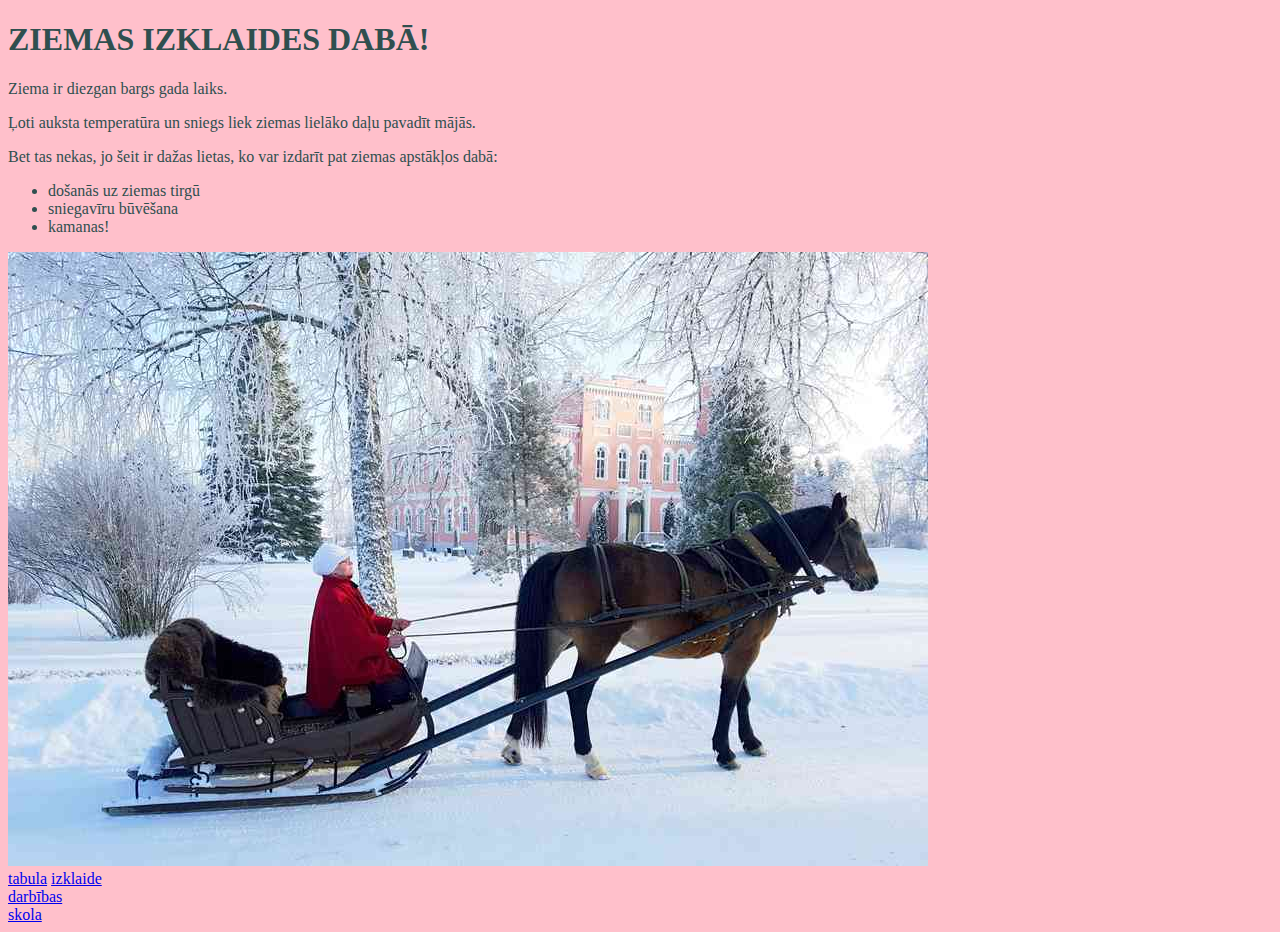
<file: index.html>
<!DOCTYPE html>
<!--
Click nbfs://nbhost/SystemFileSystem/Templates/Licenses/license-default.txt to change this license
Click nbfs://nbhost/SystemFileSystem/Templates/Other/html.html to edit this template
-->
<html>
    <head>
        <title>Ziemas prieki</title>
        <link href="css/mansStils.css" rel="stylesheet" type="text/css"/>
        <meta charset="UTF-8">
        <meta name="viewport" content="width=device-width, initial-scale=1.0">
    </head>
    <body>
        <div>
            <h1>ZIEMAS IZKLAIDES DABĀ!</h1>
            <p>Ziema ir diezgan bargs gada laiks.</p>
            <p>Ļoti auksta temperatūra un sniegs liek ziemas lielāko daļu pavadīt mājās.</p>
            <p>Bet tas nekas, jo šeit ir dažas lietas, ko var izdarīt pat ziemas apstākļos dabā:</p>
            
             <ul>
                <li>došanās uz ziemas tirgū</li>
                <li>sniegavīru būvēšana</li>
                <li>kamanas!</li>
            </ul>
           
            <img src="images/kamanas.jpg" alt=""/>
        </div>
        <div>
            <a href="adreses.html">tabula</a>
            <a href="forma.html">izklaide</a>
        </div>
        <div>
            <a href="darbibas.html" target="blank"> darbības</a>
        </div>
        <div>   
            <a href="skola.html" target="blank"> skola </a>
        </div>
    </body>
</html>
</file>
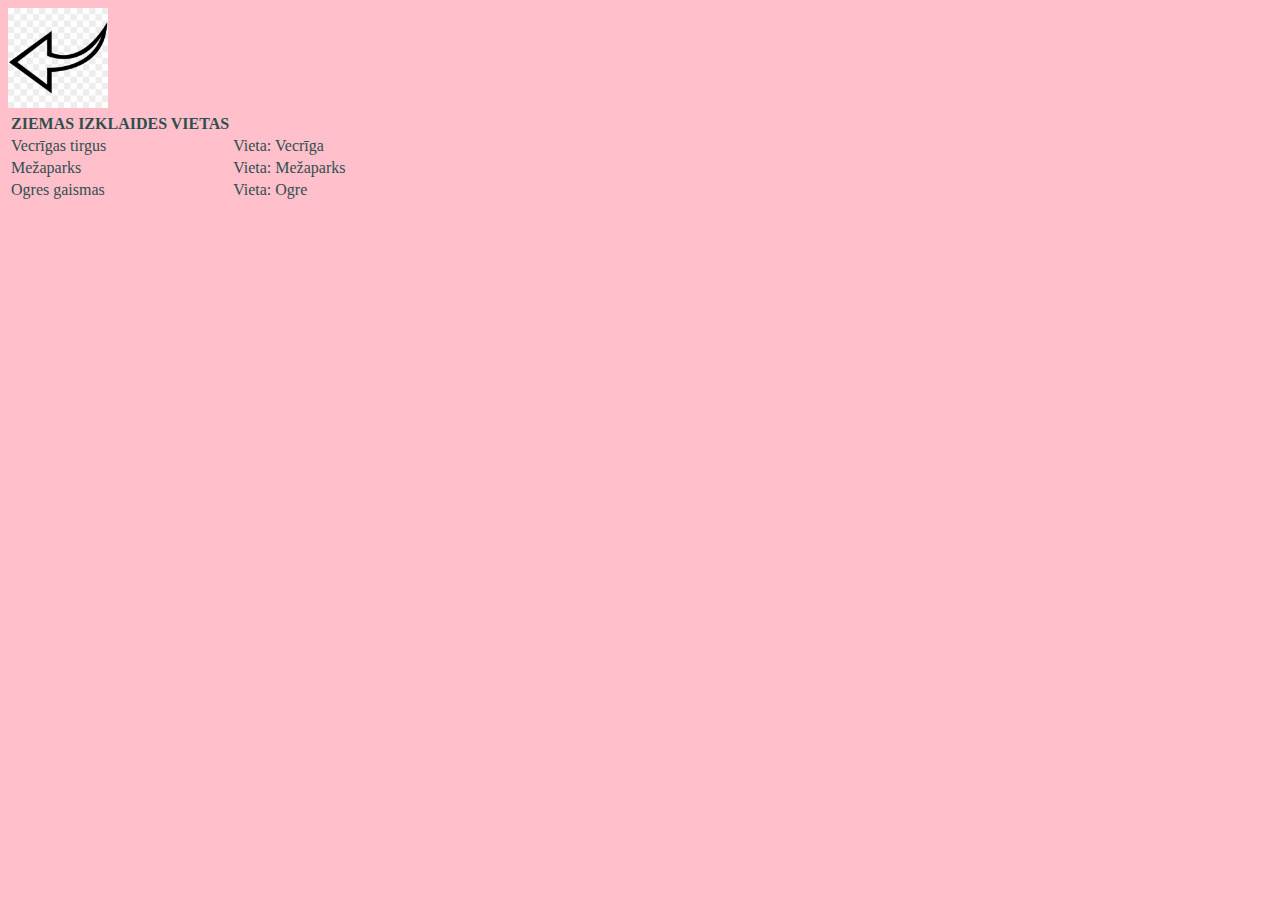
<file: adreses.html>
<!DOCTYPE html>
<!--
Click nbfs://nbhost/SystemFileSystem/Templates/Licenses/license-default.txt to change this license
Click nbfs://nbhost/SystemFileSystem/Templates/ClientSide/html.html to edit this template
-->
<html>
    <head>
        <title>adreses</title>
        <link href="css/mansStils.css" rel="stylesheet" type="text/css"/>
        <meta charset="UTF-8">
        <meta name="viewport" content="width=device-width, initial-scale=1.0">
    </head>
    <body>
        <div>
            <a href="index.html">
            <img src="images/arrow.png" alt=""/ style="width:100px;height:100px;">
            </a>
            <table>
                <th>ZIEMAS IZKLAIDES VIETAS</th>
                <tr><td>Vecrīgas tirgus</td><td>Vieta: Vecrīga</td></tr>
                <tr><td>Mežaparks</td><td>Vieta: Mežaparks</td></tr>
                <tr><td>Ogres gaismas</td><td>Vieta: Ogre</td></tr>
                
            </table>
        </div>
    </body>
</html>
</file>
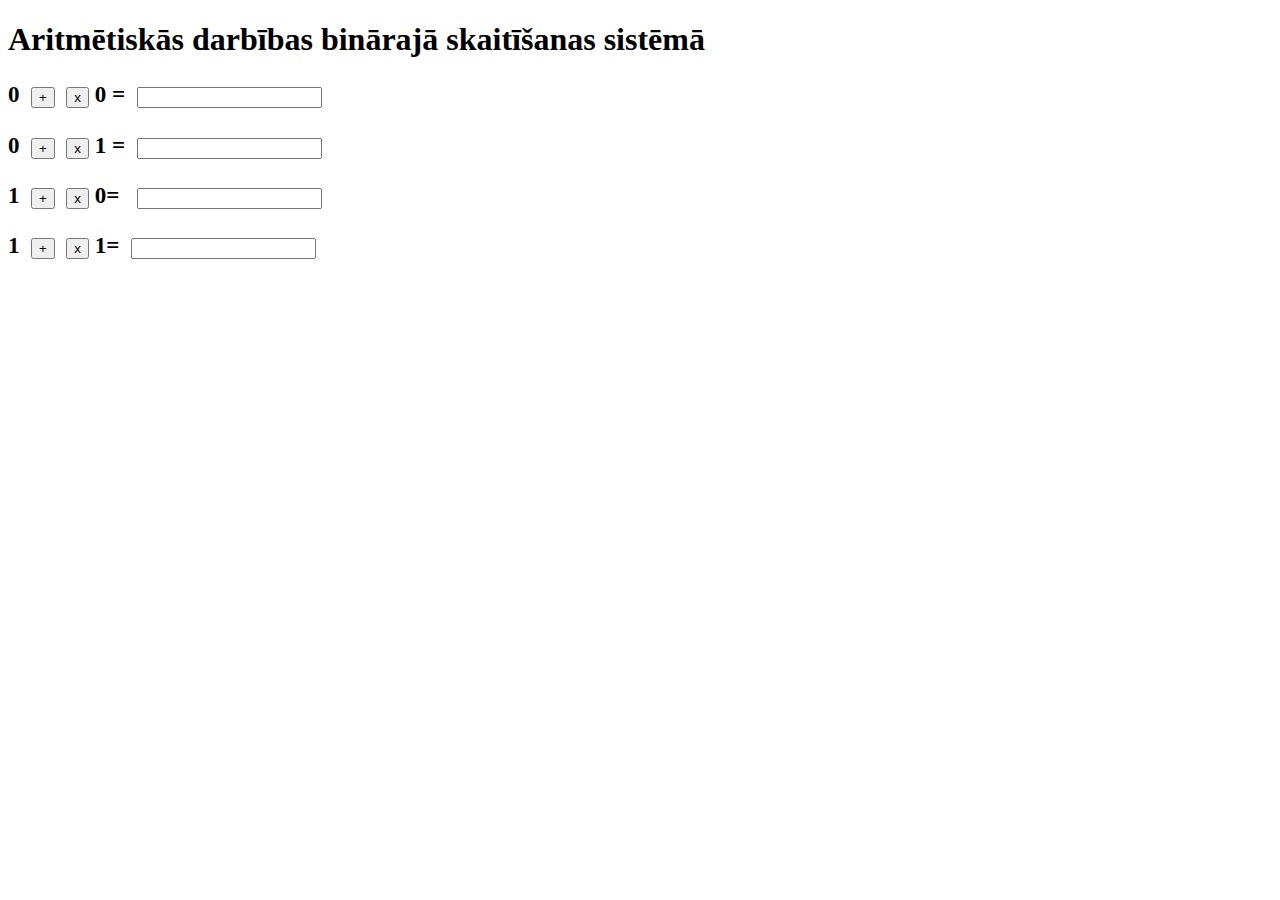
<file: darbibas.html>
<!DOCTYPE html>
<html><head>
<meta charset="utf-8" >
<title>Aritmētiskās darbības binārajā skaitīšanas sistēmā</title>
<style>
    p{
        font-weight: bold;
        font-size: 120%;
    }
    form{
        font-weight: bold;
        font-size: 120%;
    }
</style>
</head><body>
<h1>Aritmētiskās darbības binārajā skaitīšanas sistēmā</h1>
<form method="post" name="darbibas">
<p>0&nbsp;
<input onclick="rez00.value=0" name="plus00" value="+" type="button">&nbsp;
<input onclick="rez00.value=0" name="reiz00" value="x" type="button"> 0 =&nbsp;
<input name="rez00">
</p>
<p>0&nbsp;
<input onclick="rez01.value=1" name="plus01" value="+" type="button">&nbsp;
<input onclick="rez01.value=0" name="reiz01" value="x" type="button"> 1 =&nbsp;
<input name="rez01">
</p>
<p>1&nbsp;
<input onclick="rez10.value=1" name="plus10" value="+" type="button">&nbsp;
<input onclick="rez10.value=0" name="reiz10" value="x" type="button"> 0=&nbsp;
&nbsp;<input name="rez10">
</p>
<p>1&nbsp;
<input onclick="rez11.value=1+1" name="plus01" value="+" type="button">&nbsp;
<input onclick="rez11.value=1*1" name="reiz01" value="x" type="button"> 1=&nbsp;
<input name="rez11">
</p>
</form>
</body></html>
</file>
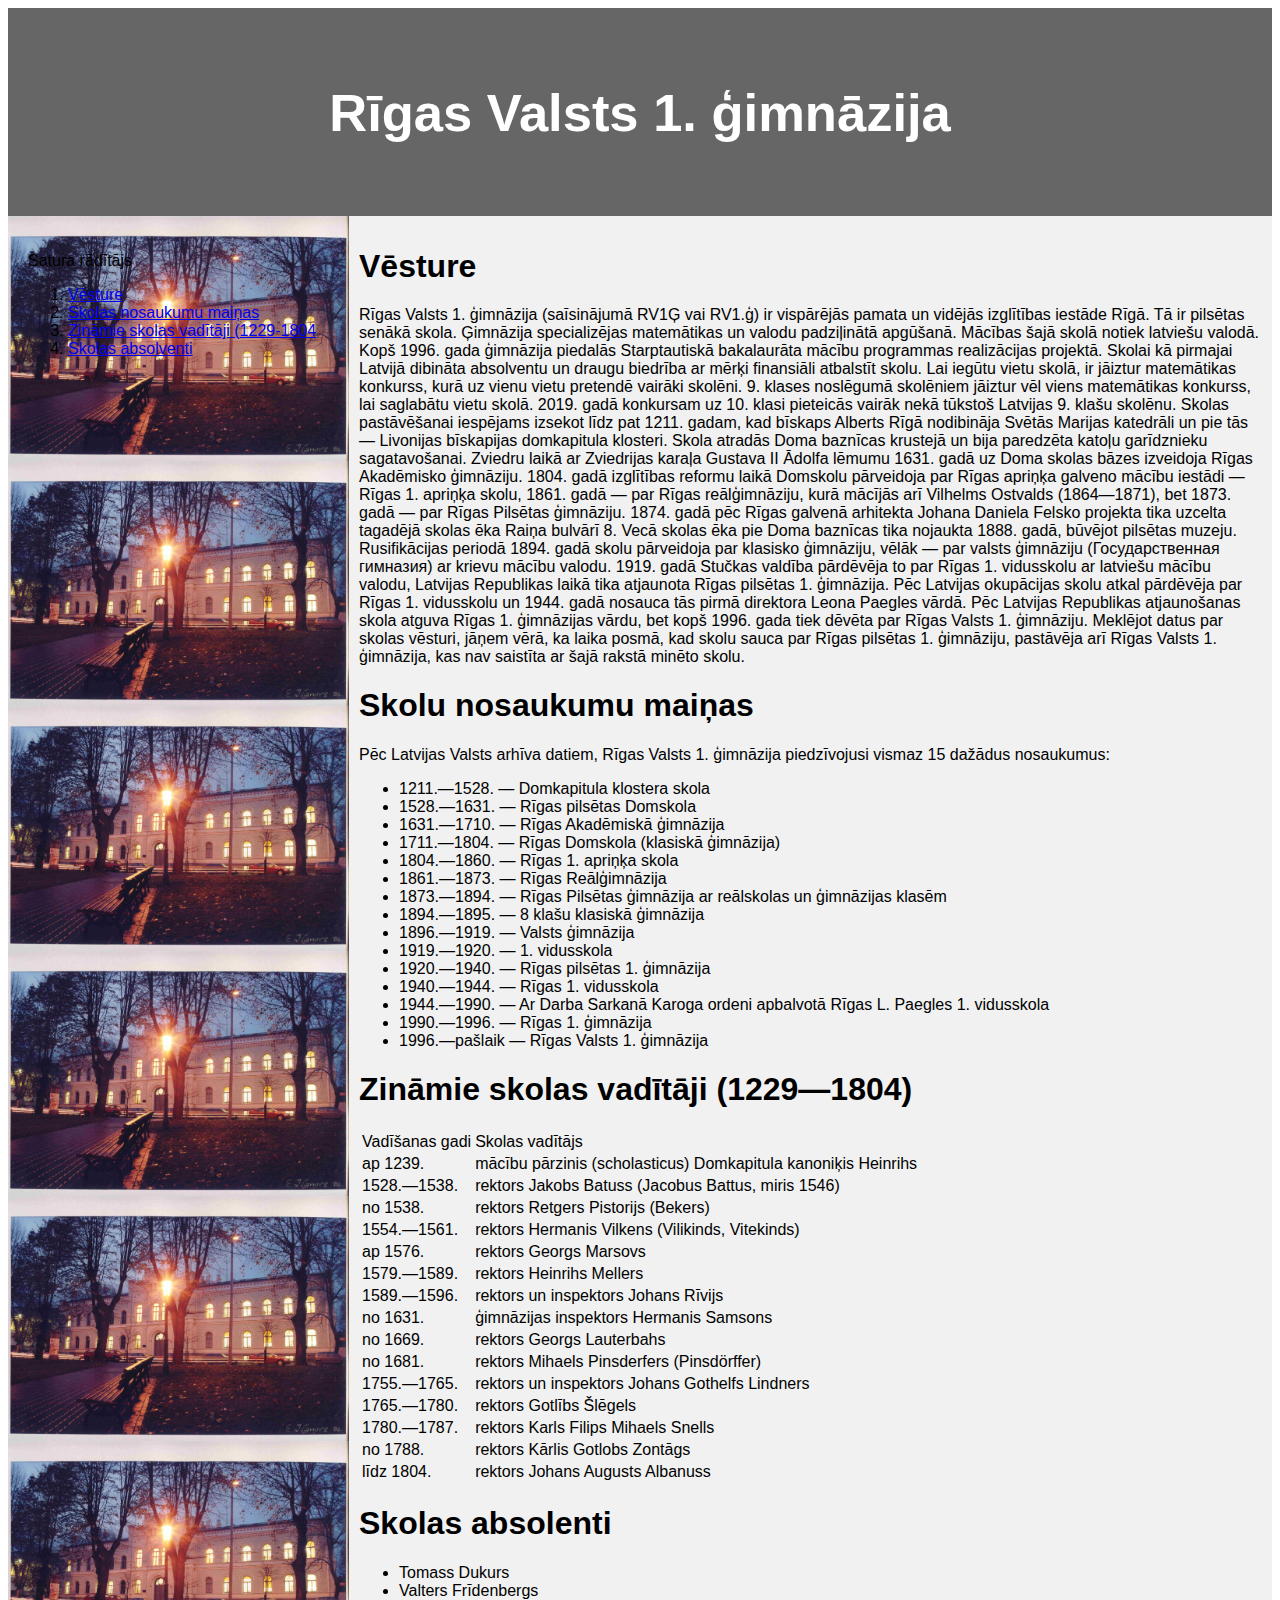
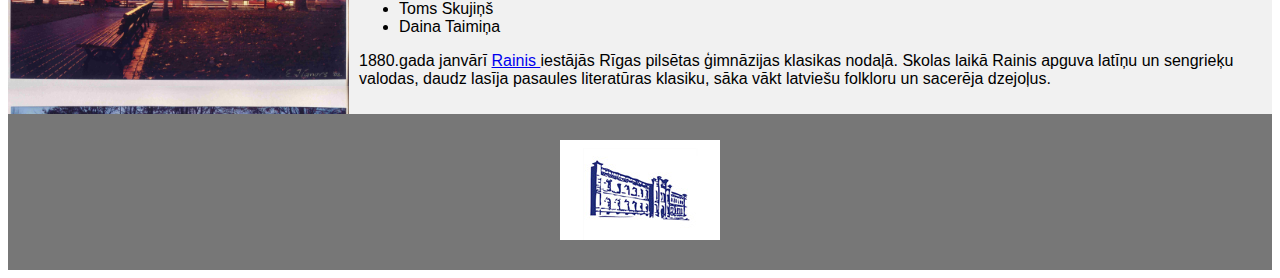
<file: skola.html>
<!DOCTYPE html>
<html lang="en">
<head>
<title>CSS Template</title>
<meta charset="utf-8">
<meta name="viewport" content="width=device-width, initial-scale=1">
<style>
* {
  box-sizing: border-box;
}

body {
  font-family: Arial, Helvetica, sans-serif;
}

/* Style the header */
header {
  background-color: #666;
  padding: 30px;
  text-align: center;
  font-size: 35px;
  color: white;
}

/* Container for flexboxes */
section {
  display: -webkit-flex;
  display: flex;
}
/* style the navigation */
nav {
    -webkit-flex: 1;
    -ms-flex: 1;
    flex: 1;
    background: #ccc;
    padding: 20px;
    background-image: url(images/skola.jpg);
        background-size: contain;
    background-repeat: repeat;
}

/* Style the list inside the menu */
nav ul {
  list-style-type: none;
  padding: 0;
}

/* Style the content */
article {
  -webkit-flex: 3;
  -ms-flex: 3;
  flex: 3;
  background-color: #f1f1f1;
  padding: 10px;
}

/* Style the footer */
footer {
  background-color: #777;
  padding: 10px;
  text-align: center;
  color: white;
}

/* Responsive layout - makes the menu and the content (inside the section) sit on top of each other instead of next to each other */
@media (max-width: 600px) {
  section {
    -webkit-flex-direction: column;
    flex-direction: column;
  }
}
</style>
</head>
<body>
<header>
  <h2>Rīgas Valsts 1. ģimnāzija</h2>
</header>

<section>
  <nav>
      <p>Satura rādītājs</p>
    <ol>
      <li><a href="#vesture">Vēsture</a></li>
      <li><a href="#skolasnos">Skolas nosaukumu maiņas</a></li>
      <li><a href="#skolasvad">Zināmie skolas vadītāji (1229-1804</a></li>
      <li><a href="#skolasabs">Skolas absolventi</a></li>
    </ol>
  </nav>
  
  <article>
    <h1 id="vesture">Vēsture</h1>
    <p>Rīgas Valsts 1. ģimnāzija (saīsinājumā RV1Ģ vai RV1.ģ) ir vispārējās pamata un vidējās izglītības iestāde Rīgā. Tā ir pilsētas senākā skola. Ģimnāzija specializējas matemātikas un valodu padziļinātā apgūšanā. Mācības šajā skolā notiek latviešu valodā. Kopš 1996. gada ģimnāzija piedalās Starptautiskā bakalaurāta mācību programmas realizācijas projektā. Skolai kā pirmajai Latvijā dibināta absolventu un draugu biedrība ar mērķi finansiāli atbalstīt skolu. Lai iegūtu vietu skolā, ir jāiztur matemātikas konkurss, kurā uz vienu vietu pretendē vairāki skolēni. 9. klases noslēgumā skolēniem jāiztur vēl viens matemātikas konkurss, lai saglabātu vietu skolā. 2019. gadā konkursam uz 10. klasi pieteicās vairāk nekā tūkstoš Latvijas 9. klašu skolēnu.
Skolas pastāvēšanai iespējams izsekot līdz pat 1211. gadam, kad bīskaps Alberts Rīgā nodibināja Svētās Marijas katedrāli un pie tās — Livonijas bīskapijas domkapitula klosteri. Skola atradās Doma baznīcas krustejā un bija paredzēta katoļu garīdznieku sagatavošanai. Zviedru laikā ar Zviedrijas karaļa Gustava II Ādolfa lēmumu 1631. gadā uz Doma skolas bāzes izveidoja Rīgas Akadēmisko ģimnāziju. 1804. gadā izglītības reformu laikā Domskolu pārveidoja par Rīgas apriņķa galveno mācību iestādi — Rīgas 1. apriņķa skolu, 1861. gadā — par Rīgas reālģimnāziju, kurā mācījās arī Vilhelms Ostvalds (1864—1871), bet 1873. gadā — par Rīgas Pilsētas ģimnāziju. 1874. gadā pēc Rīgas galvenā arhitekta Johana Daniela Felsko projekta tika uzcelta tagadējā skolas ēka Raiņa bulvārī 8. Vecā skolas ēka pie Doma baznīcas tika nojaukta 1888. gadā, būvējot pilsētas muzeju. Rusifikācijas periodā 1894. gadā skolu pārveidoja par klasisko ģimnāziju, vēlāk — par valsts ģimnāziju (Государственная гимназия) ar krievu mācību valodu. 1919. gadā Stučkas valdība pārdēvēja to par Rīgas 1. vidusskolu ar latviešu mācību valodu, Latvijas Republikas laikā tika atjaunota Rīgas pilsētas 1. ģimnāzija. Pēc Latvijas okupācijas skolu atkal pārdēvēja par Rīgas 1. vidusskolu un 1944. gadā nosauca tās pirmā direktora Leona Paegles vārdā. Pēc Latvijas Republikas atjaunošanas skola atguva Rīgas 1. ģimnāzijas vārdu, bet kopš 1996. gada tiek dēvēta par Rīgas Valsts 1. ģimnāziju. Meklējot datus par skolas vēsturi, jāņem vērā, ka laika posmā, kad skolu sauca par Rīgas pilsētas 1. ģimnāziju, pastāvēja arī Rīgas Valsts 1. ģimnāzija, kas nav saistīta ar šajā rakstā minēto skolu.
</p>
    <h1 id="skolasnos"> Skolu nosaukumu maiņas </h1>
    <p> Pēc Latvijas Valsts arhīva datiem, Rīgas Valsts 1. ģimnāzija piedzīvojusi vismaz 15 dažādus nosaukumus:
    </p>
    <ul>
        <li>
            1211.—1528. — Domkapitula klostera skola
        </li>
        <li>
            1528.—1631. — Rīgas pilsētas Domskola
        </li>
        <li>
            1631.—1710. — Rīgas Akadēmiskā ģimnāzija
        </li>
        <li>
            1711.—1804. — Rīgas Domskola (klasiskā ģimnāzija)
        </li>
        <li>
            1804.—1860. — Rīgas 1. apriņķa skola
        </li>
        <li>
            1861.—1873. — Rīgas Reālģimnāzija
        </li>
        <li>
            1873.—1894. — Rīgas Pilsētas ģimnāzija ar reālskolas un ģimnāzijas klasēm
        </li>
        <li>
            1894.—1895. — 8 klašu klasiskā ģimnāzija
        </li>
        <li>
            1896.—1919. — Valsts ģimnāzija
        </li>
        <li>
            1919.—1920. — 1. vidusskola
        </li>
        <li>
            1920.—1940. — Rīgas pilsētas 1. ģimnāzija
        </li>
        <li>
            1940.—1944. — Rīgas 1. vidusskola
        </li>
        <li>
            1944.—1990. — Ar Darba Sarkanā Karoga ordeni apbalvotā Rīgas L. Paegles 1. vidusskola
        </li>
        <li>
            1990.—1996. — Rīgas 1. ģimnāzija
        </li>
        <li>
            1996.—pašlaik — Rīgas Valsts 1. ģimnāzija
        </li>
    </ul>
    
<h1 id="skolasvad">
    Zināmie skolas vadītāji (1229—1804)
</h1>
    <p>
    <table>
        <tr>
            <td>
               Vadīšanas gadi 
            </td>
            <td>
                Skolas vadītājs
            </td>
        </tr>
        <tr>
            <td>
                ap 1239. 
            </td>
            <td>
                mācību pārzinis (scholasticus) Domkapitula kanoniķis Heinrihs
            </td>
        </tr>
        <tr>
            <td>
                1528.—1538.  
            </td>
            <td>
                rektors Jakobs Batuss (Jacobus Battus, miris 1546)
            </td>
        </tr>
        <tr>
            <td>
                no 1538. 
            </td>
            <td>
                rektors Retgers Pistorijs (Bekers)
            </td>
        </tr>
        <tr>
            <td>
                1554.—1561. 
            </td>
            <td>
                rektors Hermanis Vilkens (Vilikinds, Vitekinds)
            </td>
        </tr>
        <tr>
            <td>
                ap 1576. 
            </td>
            <td>
                rektors Georgs Marsovs
            </td>
        </tr>
         <tr>
            <td>
                1579.—1589. 
            </td>
            <td>
                rektors Heinrihs Mellers
            </td>
        </tr>
        <tr>
            <td>
                1589.—1596. 
            </td>
            <td>
                rektors un inspektors Johans Rīvijs
            </td>
        </tr>
         <tr>
            <td>
                no 1631.  
            </td>
            <td>
                ģimnāzijas inspektors Hermanis Samsons
            </td>
        </tr>
        <tr>
            <td>
                no 1669.  
            </td>
            <td>
                rektors Georgs Lauterbahs
            </td>
        </tr>
        <tr>
            <td>
                no 1681. 
            </td>
            <td>
                rektors Mihaels Pinsderfers (Pinsdörffer)
            </td>
        </tr>
          <tr>
            <td>
                1755.—1765.  
            </td>
            <td>
                rektors un inspektors Johans Gothelfs Lindners
            </td>
        </tr>
        <tr>
            <td>
                1765.—1780. 
            </td>
            <td>
                rektors Gotlībs Šlēgels
            </td>
        </tr>
        <tr>
            <td>
                1780.—1787. 
            </td>
            <td>
                rektors Karls Filips Mihaels Snells
            </td>
        </tr>
        <tr>
            <td>
                no 1788. 
            </td>
            <td>
                rektors Kārlis Gotlobs Zontāgs
            </td>
        </tr>
        <tr>
            <td>
                līdz 1804.  
            </td>
            <td>
                rektors Johans Augusts Albanuss
            </td>
        </tr>
    </table>
    <h1 id="skolasabs"> Skolas absolenti </h1>
    <ul>
        <li>
           Tomass Dukurs
        </li>
        <li>
            Valters Frīdenbergs
        </li>
        <li>
           Toms Skujiņš
        </li>
        <li>
            Daina Taimiņa
        </li>
    </ul>    
    <p>
        1880.gada janvārī <a href="https://www.uzdevumi.lv/p/latviesu-literatura/10-12-klase/rainis-janis-plieksans-5485/re-13ab2950-0396-487f-8e63-b53752d53ef0" target="_blank"> Rainis </a> iestājās Rīgas pilsētas ģimnāzijas klasikas nodaļā. Skolas laikā Rainis apguva latīņu un sengrieķu valodas, daudz lasīja pasaules literatūras klasiku, sāka vākt latviešu folkloru un sacerēja dzejoļus. 
    </p>
  </article>
</section>

<footer>
    <p><a href='http://r1g.edu.lv/v/index/' target='_blank'>  <img src="images/skola_logo.jpg" alt=""/> </a> 
       
    </p>
    
</footer>

</body>
</html>
</file>
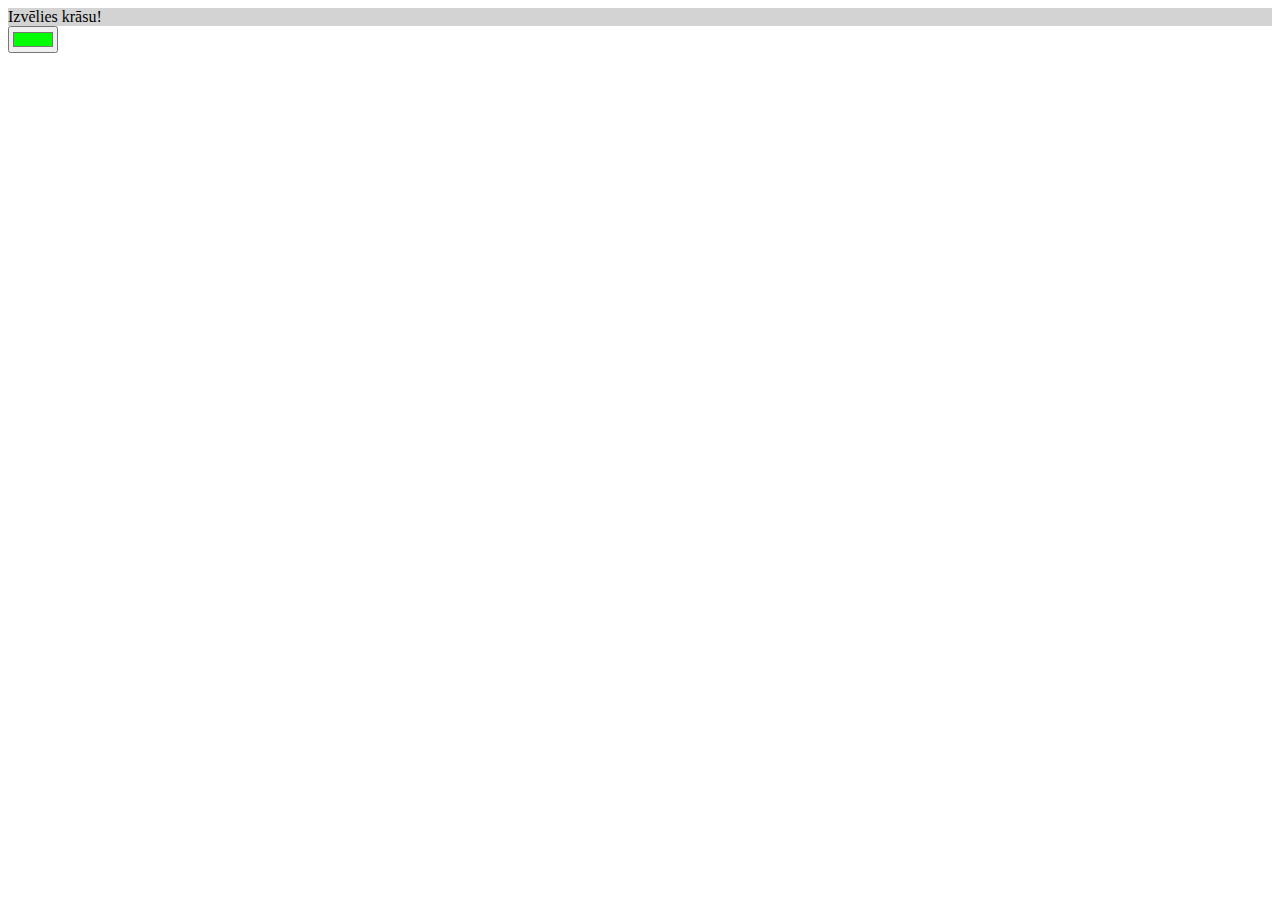
<file: js/citaLapa.html>
<!DOCTYPE html>
<html>
<head>
    <meta charset="UTF-8">
    <title>Formas</title>
    <script>
    function krasot(){
        var kr=document.getElementById("krasa").value;
        document.getElementById("fons").style="background-color:"+kr;
    }
    </script>
</head>
<body>
<form>
  <div id="fons" style="background-color:lightgrey">Izvēlies krāsu!</div>
  <input type="color" id="krasa" value="#00ff00" onclick="krasot();">
</form>
</body>
</html>
</file>
<file: css/mansStils.css>
body {
    background-color: pink;
}
div {
    color: darkslategrey;
}
/*
Click nbfs://nbhost/SystemFileSystem/Templates/Licenses/license-default.txt to change this license
Click nbfs://nbhost/SystemFileSystem/Templates/ClientSide/css.css to edit this template
*/
/* 
    Created on : Mar 31, 2022, 10:17:48 PM
    Author     : eva
*/
</file>
